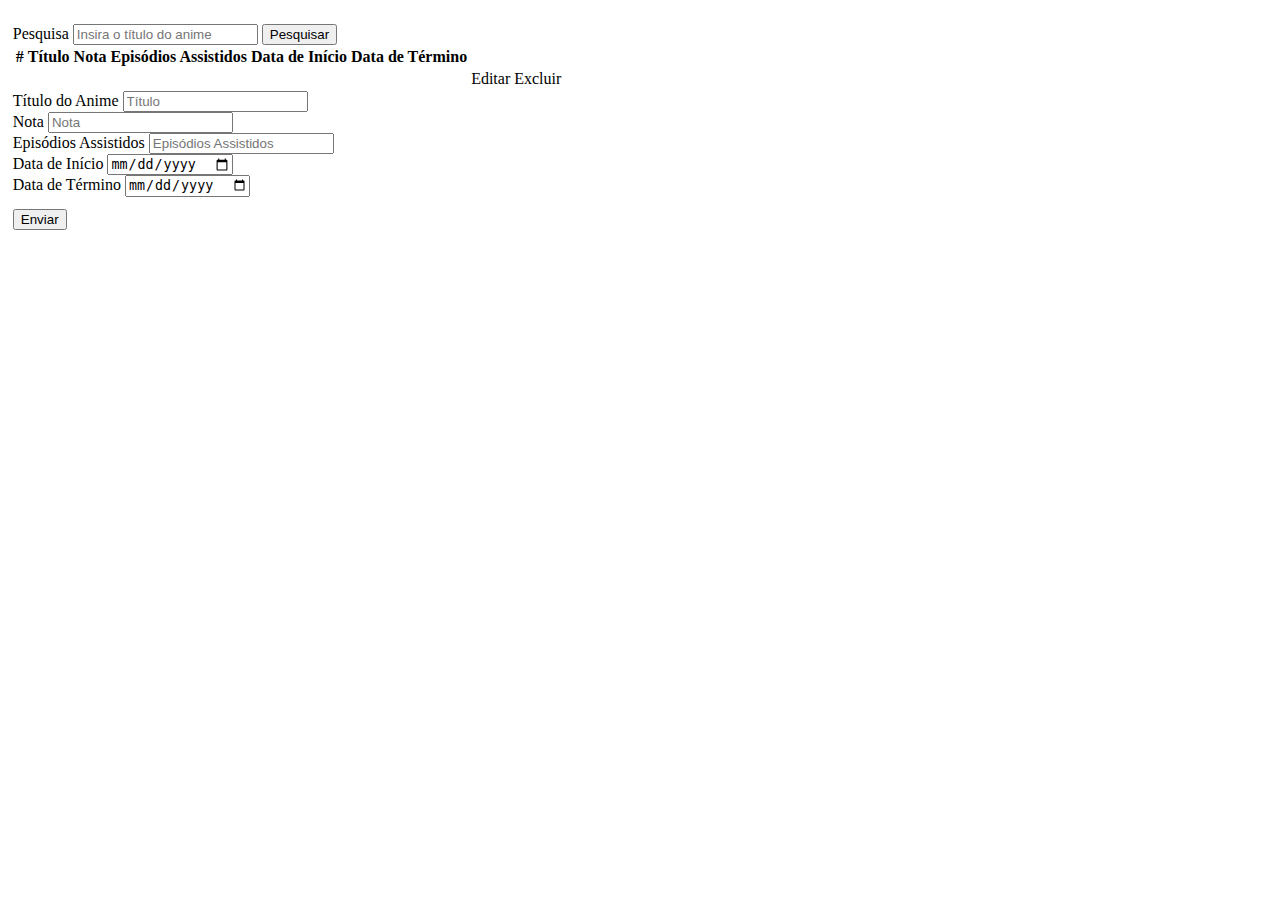
<file: CadastroDeAnimes/target/classes/templates/animeList.html>
<!DOCTYPE html>
<html lang="pt">
  <head>
    <meta charset="UTF-8"/>
    <meta name="viewport" content="width=device-width, initial-scale=1.0" />
    <link
      href="https://cdn.jsdelivr.net/npm/bootstrap@5.3.1/dist/css/bootstrap.min.css"
      rel="stylesheet"
      integrity="sha384-4bw+/aepP/YC94hEpVNVgiZdgIC5+VKNBQNGCHeKRQN+PtmoHDEXuppvnDJzQIu9"
      crossorigin="anonymous"
    />

    <script
      src="https://cdn.jsdelivr.net/npm/bootstrap@5.3.1/dist/js/bootstrap.bundle.min.js"
      integrity="sha384-HwwvtgBNo3bZJJLYd8oVXjrBZt8cqVSpeBNS5n7C8IVInixGAoxmnlMuBnhbgrkm"
      crossorigin="anonymous"
    ></script>
  </head>
  <body style="padding: 12px; width: 98%; margin: auto;">
    <div class="mb-3">
      <form th:action="@{/animesParametro}">
        <label class="form-label">Pesquisa</label>
        <input
          type="text"
          class="form-control"
          th:name="titulo"
          placeholder="Insira o título do anime"
        />
        <button type="submit" class="btn btn-primary" style="margin-top: 12px;">
          Pesquisar
        </button>
      </form>
    </div>

    <table class="table">
      <thead>
        <tr>
          <th scope="col">#</th>
          <th scope="col">Título</th>
          <th scope="col">Nota</th>
          <th scope="col">Episódios Assistidos</th>
          <th scope="col">Data de Início</th>
          <th scope="col">Data de Término</th>
          <th scope="col"></th>
          <th scope="col"></th>
        </tr>
      </thead>

      <tbody>
        <tr th:each="anime : ${animes}">
          <td th:text="${anime.id}"></td>
          <td th:text="${anime.titulo}"></td>
          <td th:text="${anime.nota}"></td>
          <td th:text="${anime.episodios}"></td>
          <td th:text="${anime.dataInicio}"></td>
          <td th:text="${anime.dataFim}"></td>
          <td>
            <a th:href="@{'/editarAnime?id=' + ${anime.id}}">Editar</a>
          </td>
          <td>
            <a th:href="@{'/excluirAnime?id=' + ${anime.id}}">Excluir</a>
          </td>
        </tr>
      </tbody>
    </table>

    <form method="post" action="animes" th:object="${anime}">

      <div class="form-group">
        <label for="">Título do Anime</label>
        <input class="form-control" type="text" th:field="*{titulo}" placeholder="Título" required>
      </div>

      <div class="row">
        <div class="col">
          <label for="">Nota</label>
          <input type="text" class="form-control" th:field="*{nota}" placeholder="Nota" required>
        </div>
        <div class="col">
          <label for="">Episódios Assistidos</label>
          <input type="text" class="form-control" th:field="*{episodios}" placeholder="Episódios Assistidos" required>
        </div>
      </div>
      <div class="row">
        <div class="col">
          <label for="">Data de Início</label>
          <input type="date" class="form-control" th:field="*{dataInicio}" placeholder="Data de Início" required>
        </div>
        <div class="col">
          <label for="">Data de Término</label>
          <input type="date" class="form-control" th:field="*{dataFim}" placeholder="Data de Término" required>
        </div>
      </div>
      <button type="submit" class="btn btn-primary" style="margin-top: 12px;">Enviar</button>
    </form>
  </body>
</html>
</file>
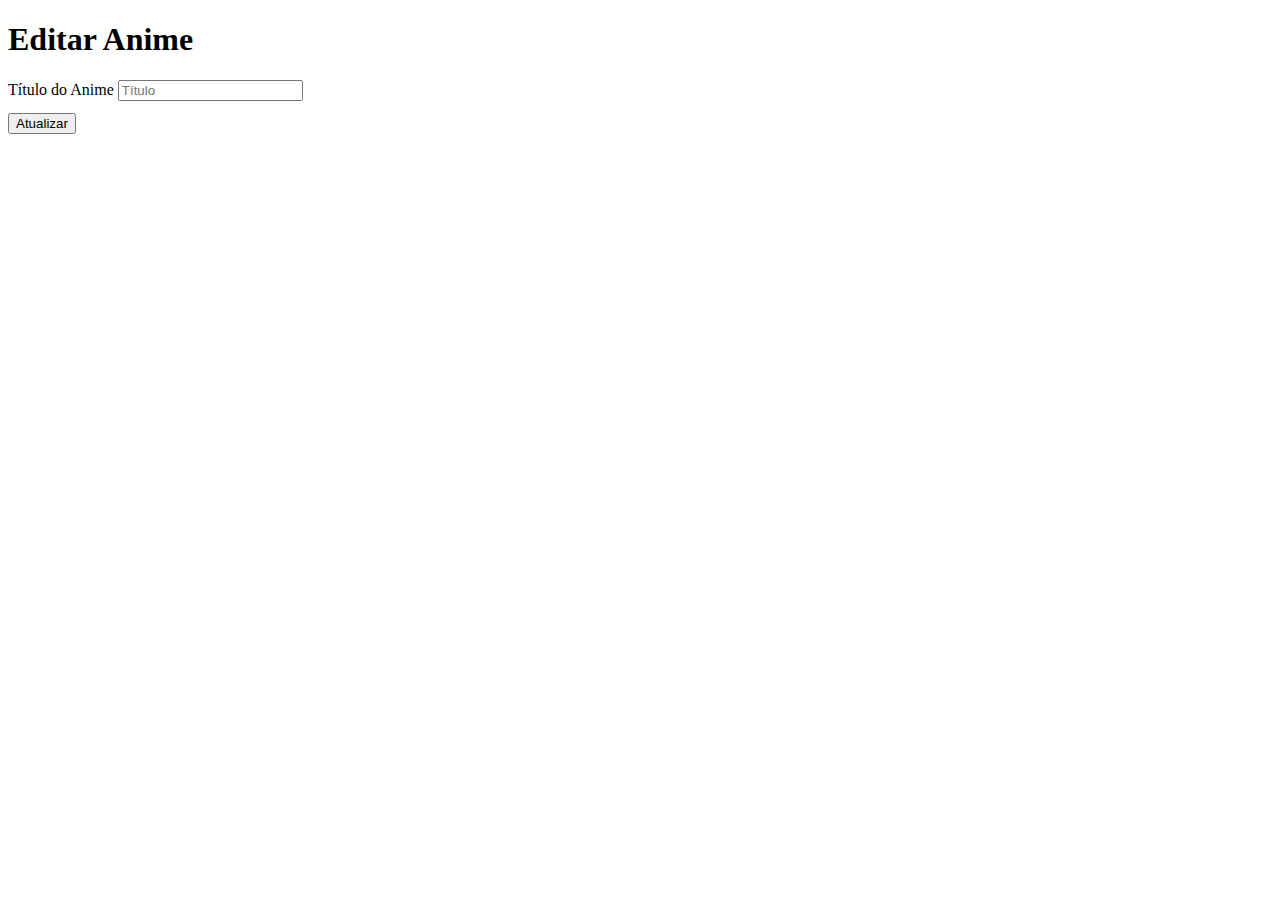
<file: CadastroDeAnimes/target/classes/templates/editAnime.html>
<!DOCTYPE html>
<html lang="pt">
  <head>
    <meta charset="UTF-8" />
    <meta name="viewport" content="width=device-width, initial-scale=1.0" />
    <link
      href="https://cdn.jsdelivr.net/npm/bootstrap@5.3.1/dist/css/bootstrap.min.css"
      rel="stylesheet"
      integrity="sha384-4bw+/aepP/YC94hEpVNVgiZdgIC5+VKNBQNGCHeKRQN+PtmoHDEXuppvnDJzQIu9"
      crossorigin="anonymous"
    />

    <script
      src="https://cdn.jsdelivr.net/npm/bootstrap@5.3.1/dist/js/bootstrap.bundle.min.js"
      integrity="sha384-HwwvtgBNo3bZJJLYd8oVXjrBZt8cqVSpeBNS5n7C8IVInixGAoxmnlMuBnhbgrkm"
      crossorigin="anonymous"
    ></script>
  </head>
  <body>
    <h1>Editar Anime</h1>
    <form method="post" action="/atualizarAnime" th:object="${anime}">
      <!-- Campos de edição preenchidos com os detalhes do anime -->
      <div class="form-group">
        <label for="">Título do Anime</label>
        <input
          class="form-control"
          type="text"
          th:field="*{titulo}"
          placeholder="Título"
        />
      </div>
      <!-- Outros campos para edição -->

      <button type="submit" class="btn btn-primary" style="margin-top: 12px">
        Atualizar
      </button>
    </form>
  </body>
</html>
</file>
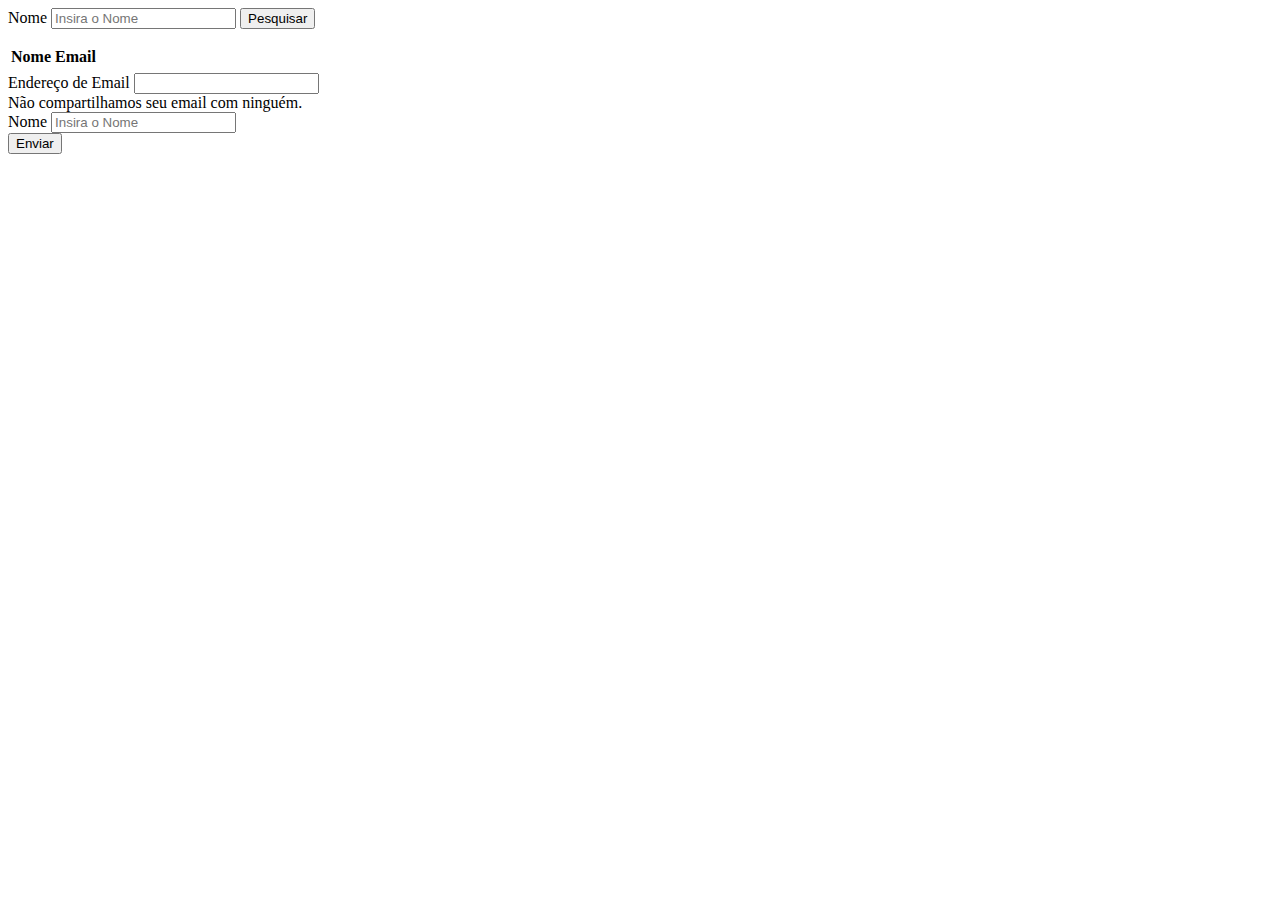
<file: contato/target/classes/templates/contatosList.html>
<html>
  <head>
    <link href="https://cdn.jsdelivr.net/npm/bootstrap@5.3.1/dist/css/bootstrap.min.css" rel="stylesheet" integrity="sha384-4bw+/aepP/YC94hEpVNVgiZdgIC5+VKNBQNGCHeKRQN+PtmoHDEXuppvnDJzQIu9" crossorigin="anonymous">
    <script src="https://cdn.jsdelivr.net/npm/bootstrap@5.3.1/dist/js/bootstrap.bundle.min.js" integrity="sha384-HwwvtgBNo3bZJJLYd8oVXjrBZt8cqVSpeBNS5n7C8IVInixGAoxmnlMuBnhbgrkm" crossorigin="anonymous"></script>
</head>

    <body>

        <div class="mb-3">
            <form th:action="@{/contatosParametro}">
                <label class="form-label">Nome</label>
                <input type="text" class="form-control" th:name="nome" placeholder="Insira o Nome">
                <button type="submit" class="btn btn-primary">Pesquisar</button>            
            </form>
        </div>

        <table class="table">
            <thead>
              <tr>
                <th scope="col">Nome</th>
                <th scope="col">Email</th>
              </tr>
            </thead>
            <tbody>
               <tr th:each="contato : ${contatos}">
                    <td th:text="${contato.nome}"></td>
                    <td th:text="${contato.email}"></td>
               </tr>
            </tbody>
          </table>

          <form method="POST" action="contatos" th:object="${contato}">
            <div class="mb-3">
                <label for="exampleInputEmail1" class="form-label">Endereço de Email</label>
                <input type="email" th:field="*{email}" class="form-control" name="email" aria-describedby="emailHelp">
                <div id="emailHelp" class="form-text">Não compartilhamos seu email com ninguém.</div>
            </div>
            <div class="mb-3">
                <label for="formGroupExampleInput" class="form-label">Nome</label>
                <input type="text" class="form-control" th:field="*{nome}" name="nome" placeholder="Insira o Nome">
            </div>
            
            <button type="submit" class="btn btn-primary">Enviar</button>
        </form>

        
    </body>

</html>
</file>
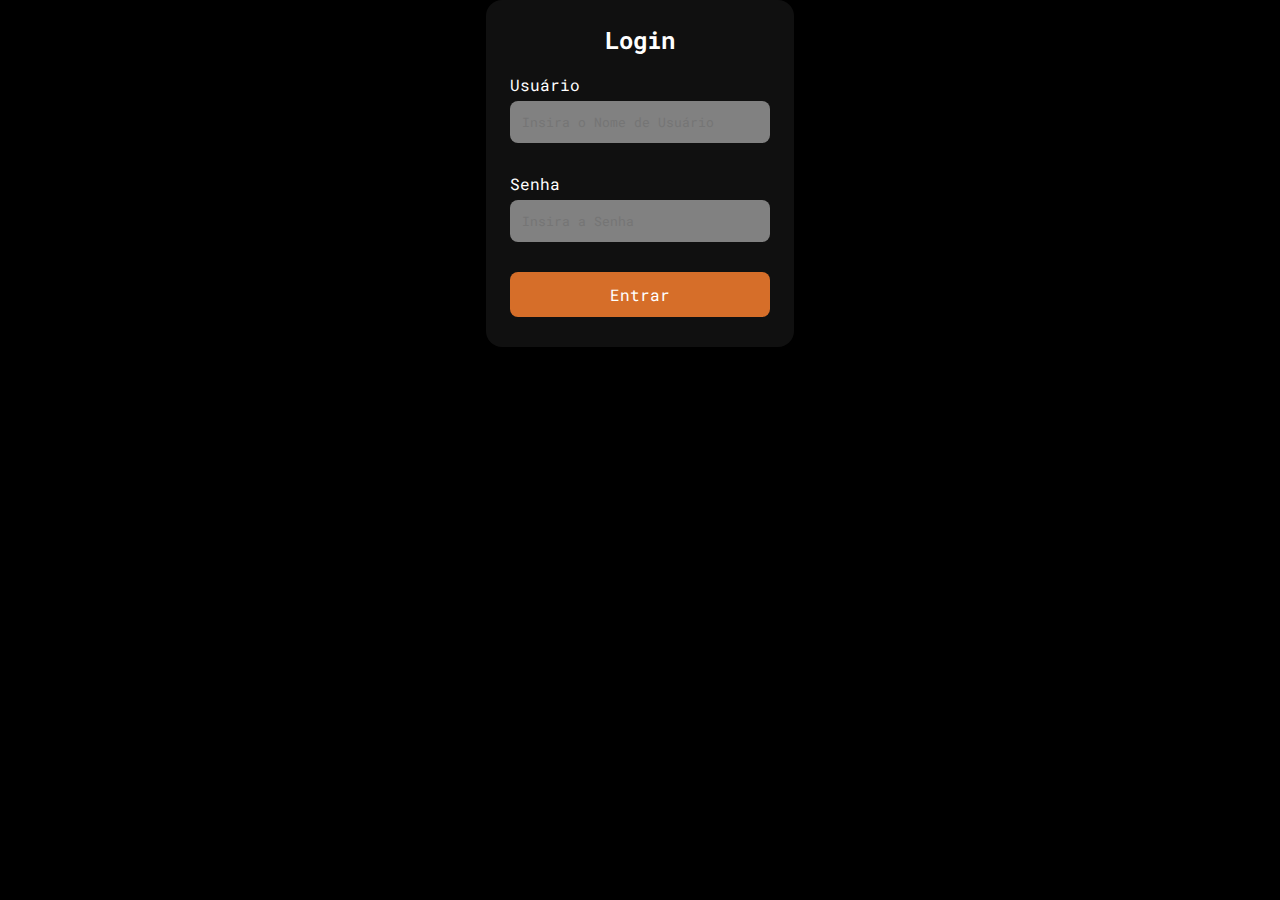
<file: contatos/target/classes/templates/login.html>
<!DOCTYPE html>
<html lang="en">
<head>
    <meta charset="UTF-8">
    <meta name="viewport" content="width=device-width, initial-scale=1.0">
    <link rel="stylesheet" href="login.css">
    <title>Document</title>
</head>
<body>
    <form action="">
        <h2>Login</h2>
    <label for="">
        Usuário
        <input type="text" placeholder="Insira o Nome de Usuário">
    </label>
    <label for="">
        Senha
        <input type="password" placeholder="Insira a Senha">
    </label>
        <input type="button" value="Entrar" id="btnLogin">
    </form>
</body>
</html>
</file>
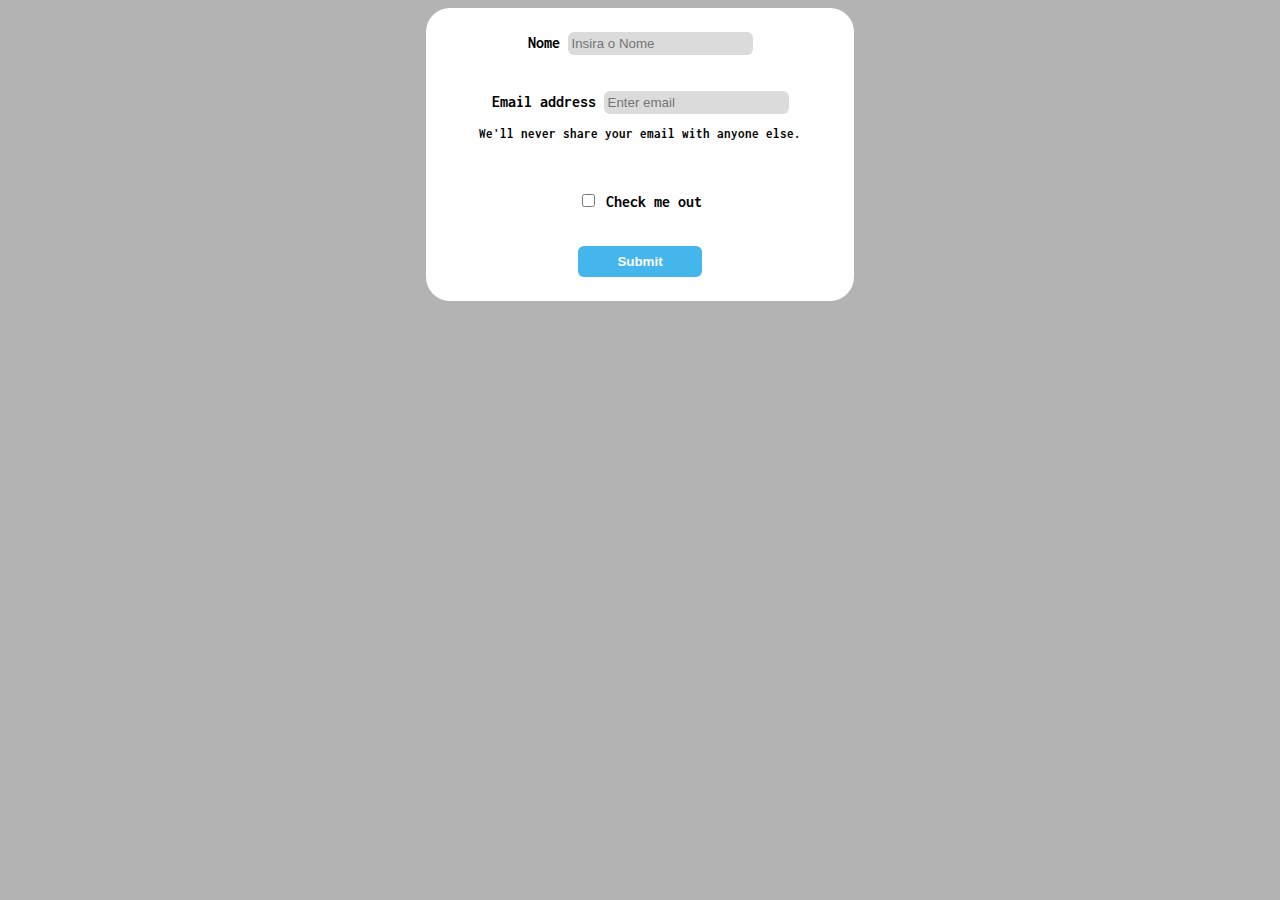
<file: formulario/target/classes/static/login.html>
<!DOCTYPE html>
<html lang="en">
<head>
    <meta charset="UTF-8">
    <meta name="viewport" content="width=device-width, initial-scale=1.0">
    <link rel="stylesheet" href="style.css">
    <style>
        @import url('https://fonts.googleapis.com/css2?family=Inconsolata:wght@400;500&display=swap');
      </style>
    <script src="https://cdn.jsdelivr.net/npm/bootstrap@5.3.1/dist/js/bootstrap.bundle.min.js" integrity="sha384-HwwvtgBNo3bZJJLYd8oVXjrBZt8cqVSpeBNS5n7C8IVInixGAoxmnlMuBnhbgrkm" crossorigin="anonymous"></script>
    <title>Document</title>
</head>
<body>
    <form>
        <div class="mb-3">
            <label for="formGroupExampleInput">Nome</label>
            <input type="text" class="form-control" name="inputName" placeholder="Insira o Nome">
          </div>
        <div class="mb-3">
          <label for="exampleInputEmail1">Email address</label>
          <input type="email" class="form-control" id="inputEmail1" aria-describedby="emailHelp" placeholder="Enter email">
          <small id="emailHelp" class="form-text text-muted"><p>We'll never share your email with anyone else.</p></small>
        </div>
        <div class="mb-3">
          <input type="checkbox" class="form-check-input" id="exampleCheck1">
          <label class="form-check-label" for="exampleCheck1">Check me out</label>
        </div>
        <button type="submit" class="btn btn-primary">Submit</button>
            
      </form>
</body>
</html>
</file>
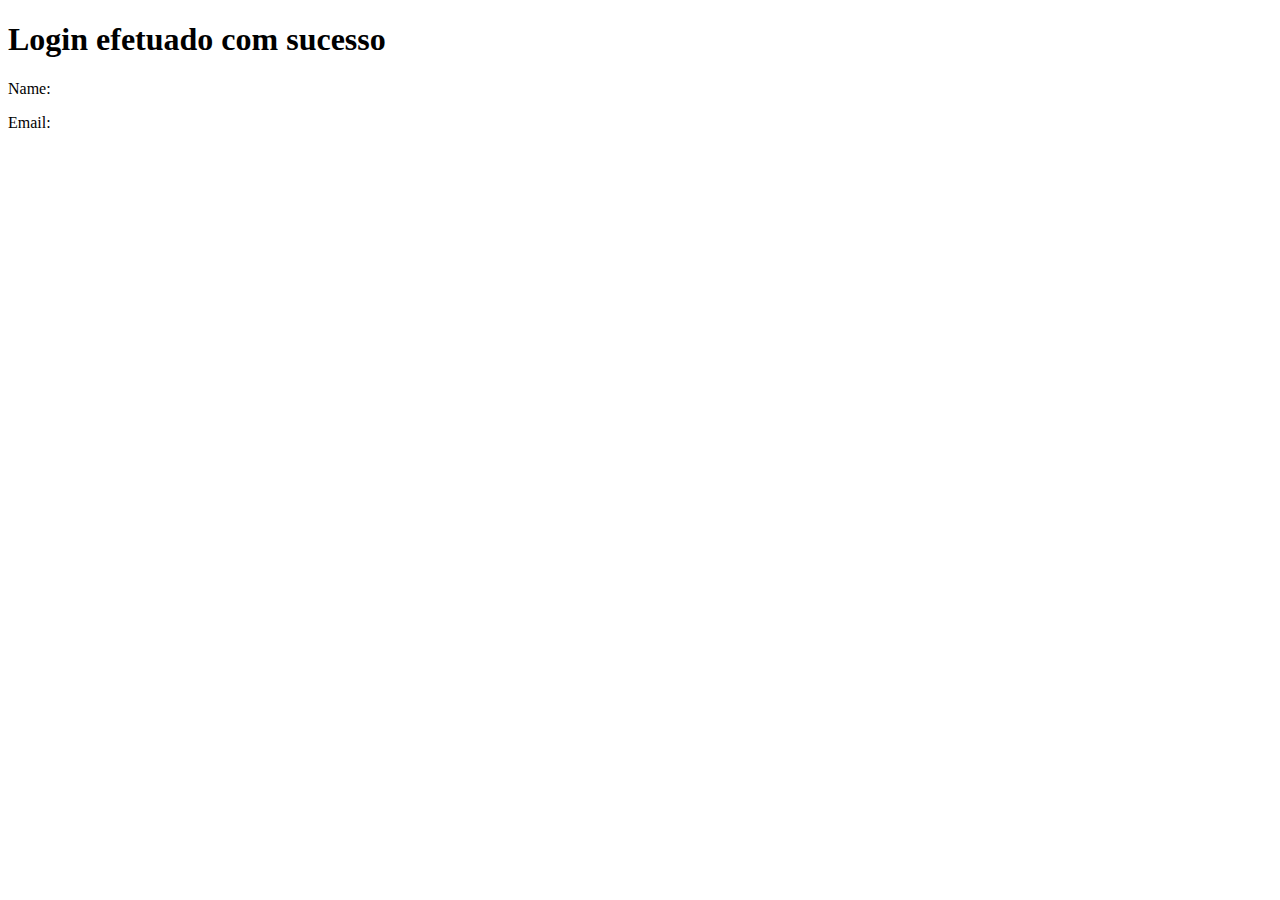
<file: formulario/target/classes/templates/output.html>
<!DOCTYPE html>
<html lang="en" xmlns:th="http://www.thymeleaf.org">
    <body>
        <h1>Login efetuado com sucesso</h1>
        <p>Name: <span th:text="${loginRequestDTO.name}"></span></p>
        <p>Email: <span th:text="${loginRequestDTO.email}"></span></p>
    </body>
</html>
</file>
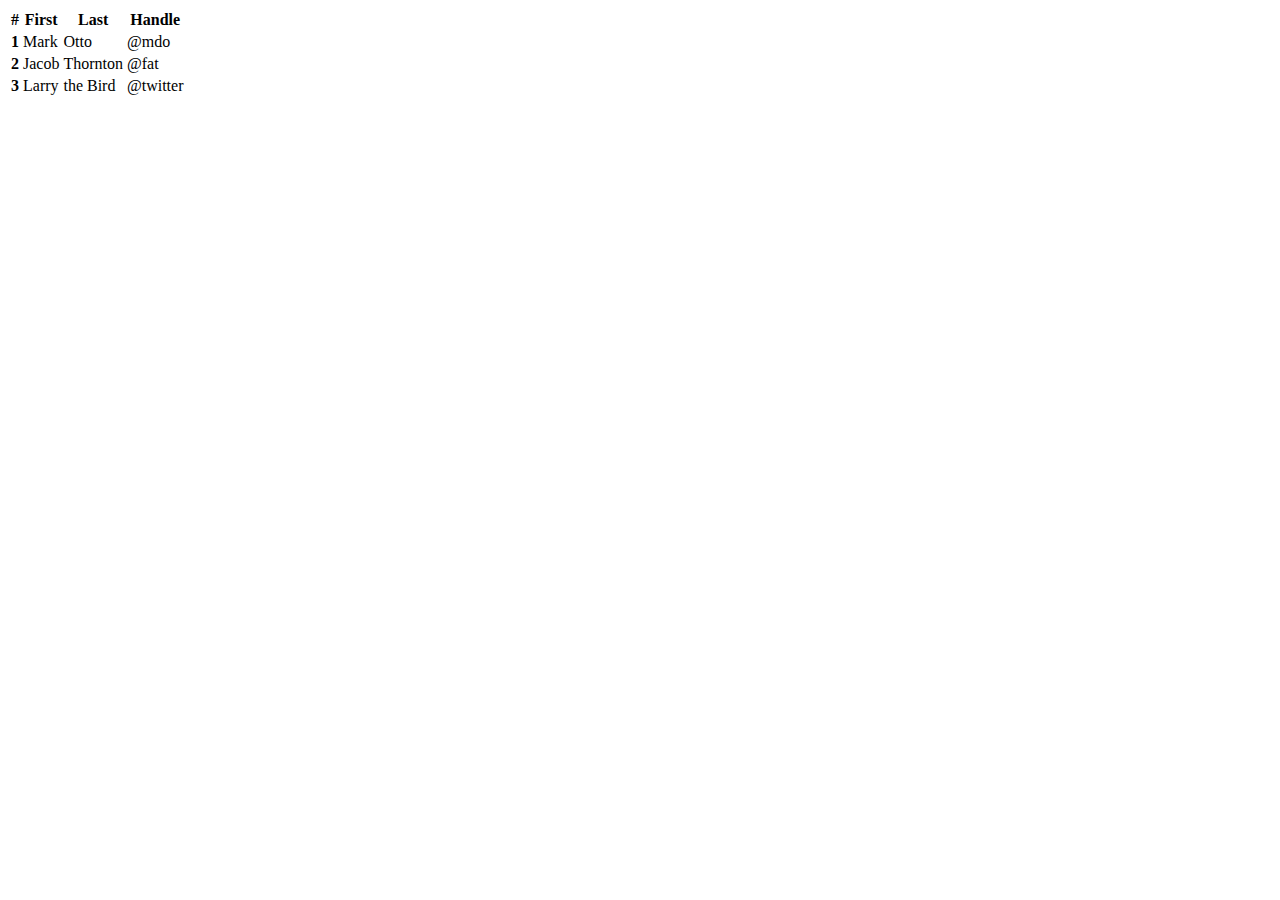
<file: PrimeiroServidor/target/classes/templates/listagem.html>
<!DOCTYPE html>
<html lang="en">
<head>
    <meta charset="UTF-8">
    <meta name="viewport" content="width=device-width, initial-scale=1.0">
    <link href="https://cdn.jsdelivr.net/npm/bootstrap@5.3.1/dist/css/bootstrap.min.css" rel="stylesheet" integrity="sha384-4bw+/aepP/YC94hEpVNVgiZdgIC5+VKNBQNGCHeKRQN+PtmoHDEXuppvnDJzQIu9" crossorigin="anonymous">
    <script src="https://cdn.jsdelivr.net/npm/bootstrap@5.3.1/dist/js/bootstrap.bundle.min.js" integrity="sha384-HwwvtgBNo3bZJJLYd8oVXjrBZt8cqVSpeBNS5n7C8IVInixGAoxmnlMuBnhbgrkm" crossorigin="anonymous"></script>
    <title>Document</title>
</head>
<body>
    <table class="table">
        <thead>
          <tr>
            <th scope="col">#</th>
            <th scope="col">First</th>
            <th scope="col">Last</th>
            <th scope="col">Handle</th>
          </tr>
        </thead>
        <tbody>
          <tr>
            <th scope="row">1</th>
            <td>Mark</td>
            <td>Otto</td>
            <td>@mdo</td>
          </tr>
          <tr>
            <th scope="row">2</th>
            <td>Jacob</td>
            <td>Thornton</td>
            <td>@fat</td>
          </tr>
          <tr>
            <th scope="row">3</th>
            <td>Larry</td>
            <td>the Bird</td>
            <td>@twitter</td>
          </tr>
        </tbody>
      </table>
</body>
</html>
</file>
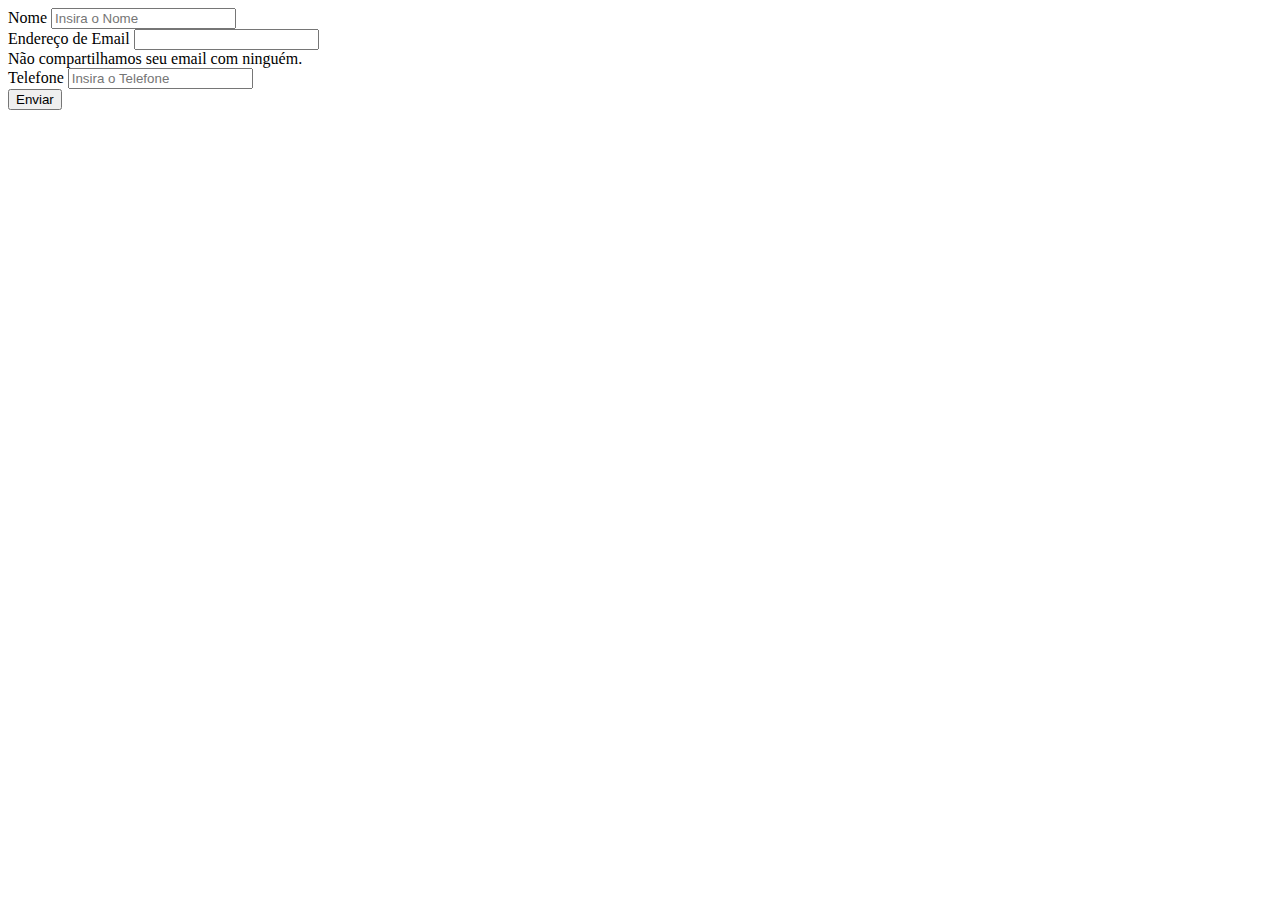
<file: Atividade01/cadastro/target/classes/static/cadastro.html>
<html>
    <head>
        <meta charset="UTF-8">
        <link href="https://cdn.jsdelivr.net/npm/bootstrap@5.3.1/dist/css/bootstrap.min.css" rel="stylesheet" integrity="sha384-4bw+/aepP/YC94hEpVNVgiZdgIC5+VKNBQNGCHeKRQN+PtmoHDEXuppvnDJzQIu9" crossorigin="anonymous">
        <script src="https://cdn.jsdelivr.net/npm/bootstrap@5.3.1/dist/js/bootstrap.bundle.min.js" integrity="sha384-HwwvtgBNo3bZJJLYd8oVXjrBZt8cqVSpeBNS5n7C8IVInixGAoxmnlMuBnhbgrkm" crossorigin="anonymous"></script>
    </head>

    <body>
        <form method="POST" action="cadastroResourcePost">
            <div class="mb-3">
                <label for="formGroupExampleInput" class="form-label">Nome</label>
                <input type="text" class="form-control" name="inputNome" placeholder="Insira o Nome">
            </div>
            <div class="mb-3">
                <label for="exampleInputEmail1" class="form-label">Endereço de Email</label>
                <input type="email" class="form-control" name="inputEmail" aria-describedby="emailHelp">
                <div id="emailHelp" class="form-text">Não compartilhamos seu email com ninguém.</div>
            </div>
            <div class="mb-3">
                <label for="formGroupExampleInput" class="form-label">Telefone</label>
                <input type="text" class="form-control" name="inputTelefone" placeholder="Insira o Telefone">
            </div>
            
            <button type="submit" class="btn btn-primary">Enviar</button>
        </form>

    </body>

</html>
</file>
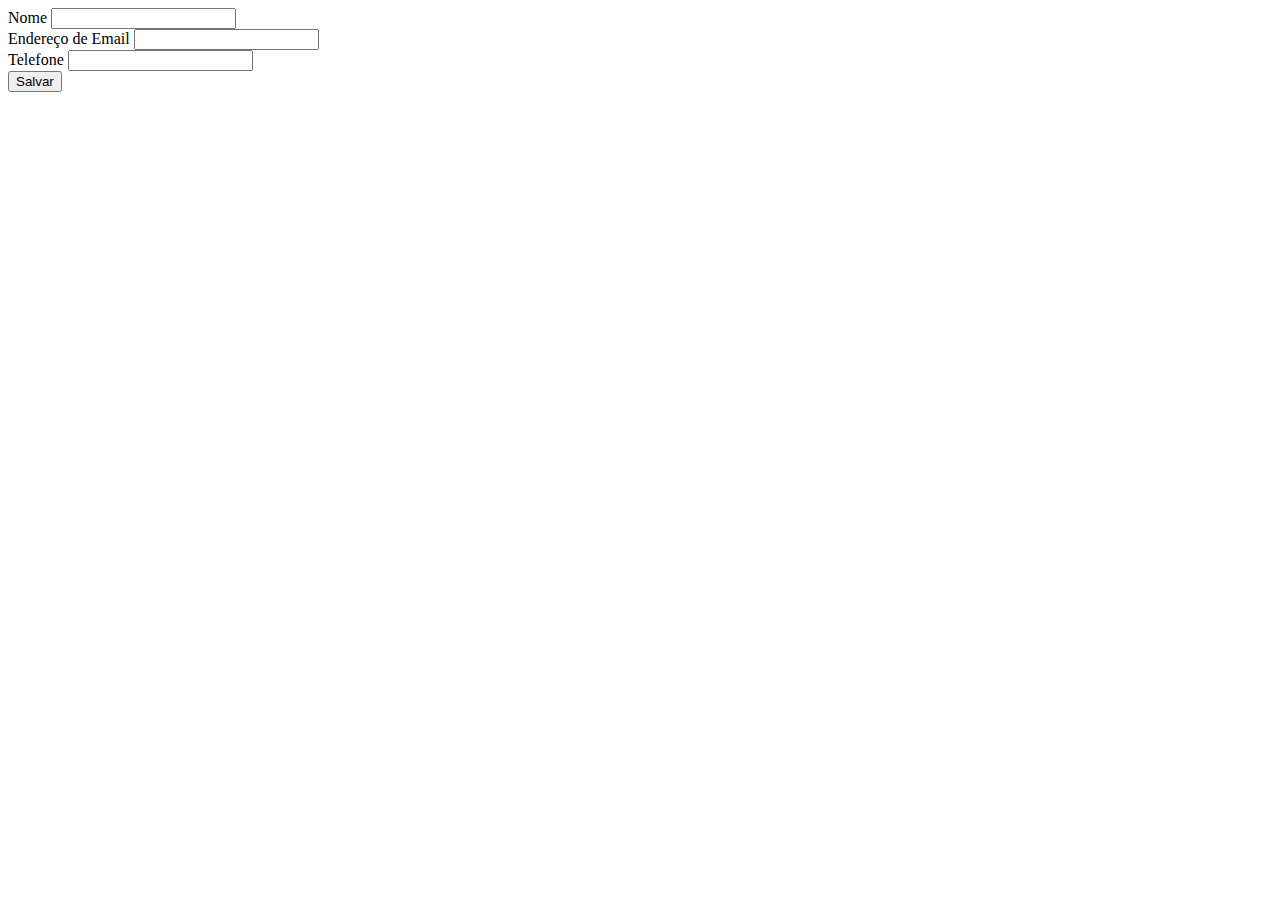
<file: Atividade01/cadastro/target/classes/templates/editar.html>
<!DOCTYPE html>
<html lang="pt">
<head>
    <meta charset="UTF-8">
    <meta name="viewport" content="width=device-width, initial-scale=1.0">
    <link href="https://cdn.jsdelivr.net/npm/bootstrap@5.3.1/dist/css/bootstrap.min.css" rel="stylesheet" integrity="sha384-4bw+/aepP/YC94hEpVNVgiZdgIC5+VKNBQNGCHeKRQN+PtmoHDEXuppvnDJzQIu9" crossorigin="anonymous" />
    <script src="https://cdn.jsdelivr.net/npm/bootstrap@5.3.1/dist/js/bootstrap.bundle.min.js" integrity="sha384-HwwvtgBNo3bZJJLYd8oVXjrBZt8cqVSpeBNS5n7C8IVInixGAoxmnlMuBnhbgrkm" crossorigin="anonymous"></script>
    <title>Editar dados</title>
</head>
<body>

<form method="POST" action="/editarCadastro">
    <input type="hidden" name="id" th:value="${cadastro.id}" />
    <div class="mb-3">
        <label for="formGroupExampleInput" class="form-label">Nome</label>
        <input type="text" class="form-control" name="inputNome" th:value="${cadastro.inputNome}" />
    </div>
    <div class="mb-3">
        <label for="exampleInputEmail1" class="form-label">Endereço de Email</label>
        <input type="email" class="form-control" name="inputEmail" th:value="${cadastro.inputEmail}" />
    </div>
    <div class="mb-3">
        <label for="formGroupExampleInput" class="form-label">Telefone</label>
        <input type="text" class="form-control" name="inputTelefone" th:value="${cadastro.inputTelefone}" />
    </div>
    <button type="submit" class="btn btn-primary">Salvar</button>
</form>

</body>
</html>
</file>
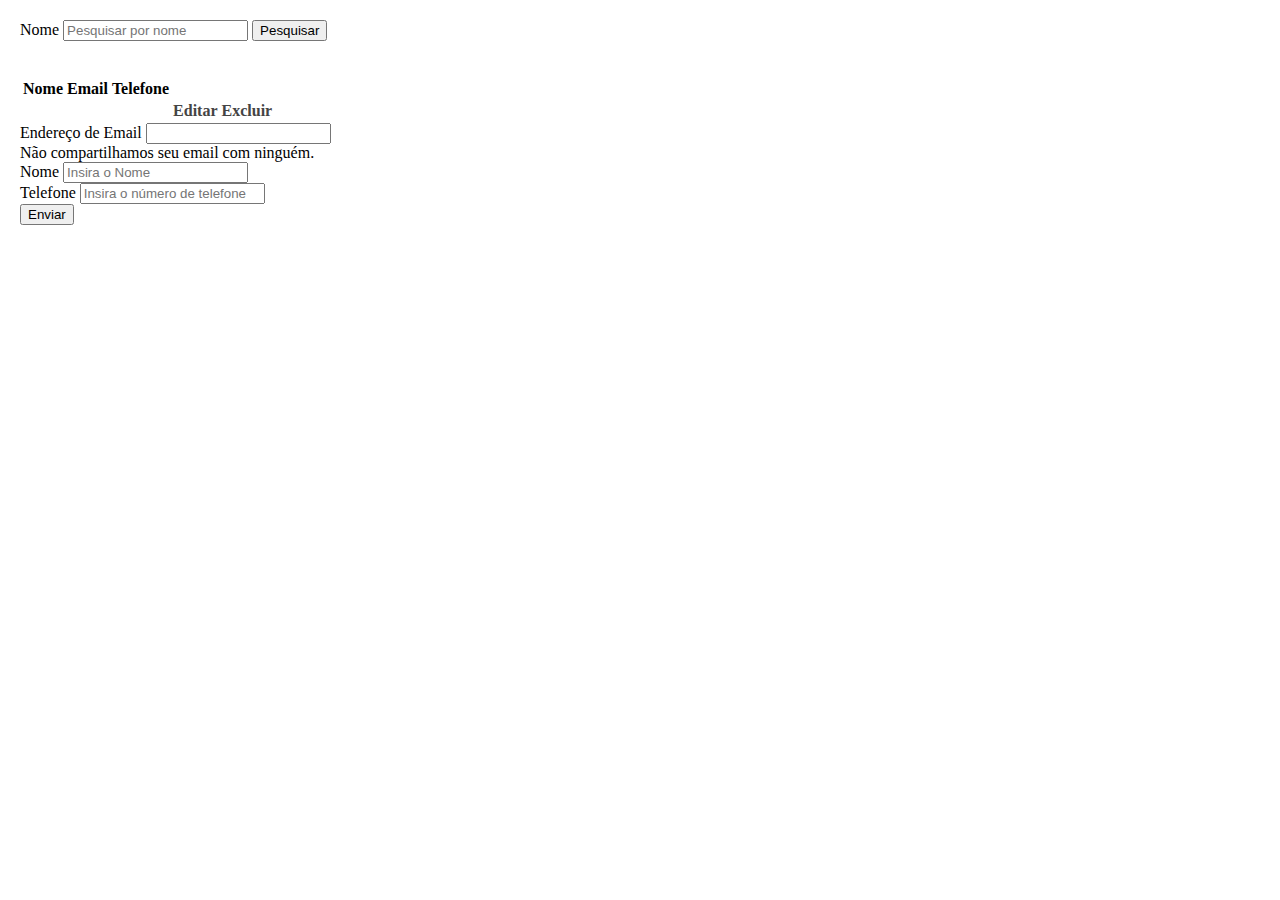
<file: Atividade01/cadastro/target/classes/templates/listagem.html>
<!DOCTYPE html>
<html lang="en">
  <head>
    <meta charset="UTF-8" />
    <meta name="viewport" content="width=device-width, initial-scale=1.0" />
    <link
      href="https://cdn.jsdelivr.net/npm/bootstrap@5.3.1/dist/css/bootstrap.min.css"
      rel="stylesheet"
      integrity="sha384-4bw+/aepP/YC94hEpVNVgiZdgIC5+VKNBQNGCHeKRQN+PtmoHDEXuppvnDJzQIu9"
      crossorigin="anonymous"
    />
    <script
      src="https://cdn.jsdelivr.net/npm/bootstrap@5.3.1/dist/js/bootstrap.bundle.min.js"
      integrity="sha384-HwwvtgBNo3bZJJLYd8oVXjrBZt8cqVSpeBNS5n7C8IVInixGAoxmnlMuBnhbgrkm"
      crossorigin="anonymous"
    ></script>
    <link rel="stylesheet" href="css/style.css" />
    <title>Cadastro de Usuários</title>
  </head>
  <body style="padding: 12px">
    <div class="mb-3">
      <form th:action="@{/cadastroParametro}">
        <label class="form-label">Nome</label>
        <input
          type="text"
          class="form-control"
          th:name="nome"
          placeholder="Pesquisar por nome"
        />
        <button type="submit" class="btn btn-primary">Pesquisar</button>
      </form>
    </div>
    <br /><br />

    <table class="table">
      <thead>
        <tr>
          <th scope="col">Nome</th>
          <th scope="col">Email</th>
          <th scope="col">Telefone</th>
          <th scope="col"></th>
          <th scope="col"></th>
        </tr>
      </thead>
      <tbody>
        <tr th:each="cadastro : ${cadastros}">
          <td th:text="${cadastro.inputNome}"></td>
          <td th:text="${cadastro.inputEmail}"></td>
          <td th:text="${cadastro.inputTelefone}"></td>
          <td>
            <a th:href="@{'/updateCadastro?id=' + ${cadastro.id}}">Editar</a>
          </td>
          <td>
            <a th:href="@{'/deleteCadastro?id=' + ${cadastro.id}}">Excluir</a>
          </td>
        </tr>
      </tbody>
    </table>

    <form method="POST" action="cadastros" th:object="${cadastro}">
      <div class="mb-3">
        <label for="exampleInputEmail1" class="form-label"
          >Endereço de Email</label
        >
        <input
          type="email"
          th:field="*{inputEmail}"
          class="form-control"
          th:disabled="${edit == true}"
          name="email"
          aria-describedby="emailHelp"
        />
        <div id="emailHelp" class="form-text">
          Não compartilhamos seu email com ninguém.
        </div>
      </div>
      <div class="mb-3">
        <label for="formGroupExampleInput" class="form-label">Nome</label>
        <input
          type="text"
          class="form-control"
          th:field="*{inputNome}"
          name="nome"
          placeholder="Insira o Nome"
        />
      </div>
      <div class="mb-3">
        <label for="formGroupExampleInput" class="form-label">Telefone</label>
        <input
          type="text"
          class="form-control"
          th:field="*{inputTelefone}"
          name="telefone"
          placeholder="Insira o número de telefone"
        />
      </div>

      <button type="submit" class="btn btn-primary">Enviar</button>
    </form>
  </body>
</html>
</file>
<file: contatos/target/classes/templates/login.css>
@import url('https://fonts.googleapis.com/css2?family=Roboto+Mono&display=swap');
*{
    margin: 0;
    padding: 0;
    box-sizing: border-box;
    font-family: 'Roboto Mono', monospace;
}
body{
    background-color: black;

    display: flex;
    align-items: center;
}
h2{
    color: white;
}
form{
    text-align: center;
    display: flex;
    gap: 12px;
    padding: 24px;
    flex-direction: column;
    width: 24%;
    margin: auto;
    background-color: rgba(26, 26, 26,0.6);
    border-radius: 16px;
}
label,input{
    width: 100%;
    margin: auto;
    text-align: left;
    color: white;
    margin: 6px 0;
}
input{
    outline: none;
    padding: 12px;
    border-radius: 8px;
    border: none;
    background-color: rgb(129, 129, 129);
}
#btnLogin{
    background-color: rgb(214, 110, 41);
    text-align: center;
    font-size: 16px;
    transition: all 0.2s ease-in-out;
}
#btnLogin:hover{
    background-color: rgb(238, 135, 66);
    cursor: pointer;
}
</file>
<file: formulario/target/classes/static/style.css>
body{
    background-color: rgb(179, 179, 179);
    font-family: 'Inconsolata', monospace;
}
form{
    font-weight: bold;
    display: flex;
    flex-direction: column;
    gap: 36px;
    background-color: white;
    width: 30%;
    margin: auto;
    text-align: center;
    padding: 24px;
    border-radius: 24px;
}
#exampleInputEmail, .form-control{
    outline: none;
    border: none;
    border-radius: 6px;
    padding: 4px;
    background-color: rgb(219, 219, 219);
}
.btn-primary{
    width: 124px;
    padding: 8px;
    border-radius: 6px;
    margin: auto;
    outline: none;
    border: none;
    font-weight: bold;
    background-color: rgb(69, 182, 235);
    color: white;
}
</file>
<file: Atividade01/cadastro/target/classes/templates/css/style.css>
a{
    text-decoration: none;
    color: rgb(68, 68, 68);
    font-weight: bold;
}
a:visited{
    text-decoration: none;
    color: rgb(68, 68, 68);
    font-weight: bold;
}
a:default{
    text-decoration: none;
    color: rgb(68, 68, 68);
    font-weight: bold;
}
</file>
